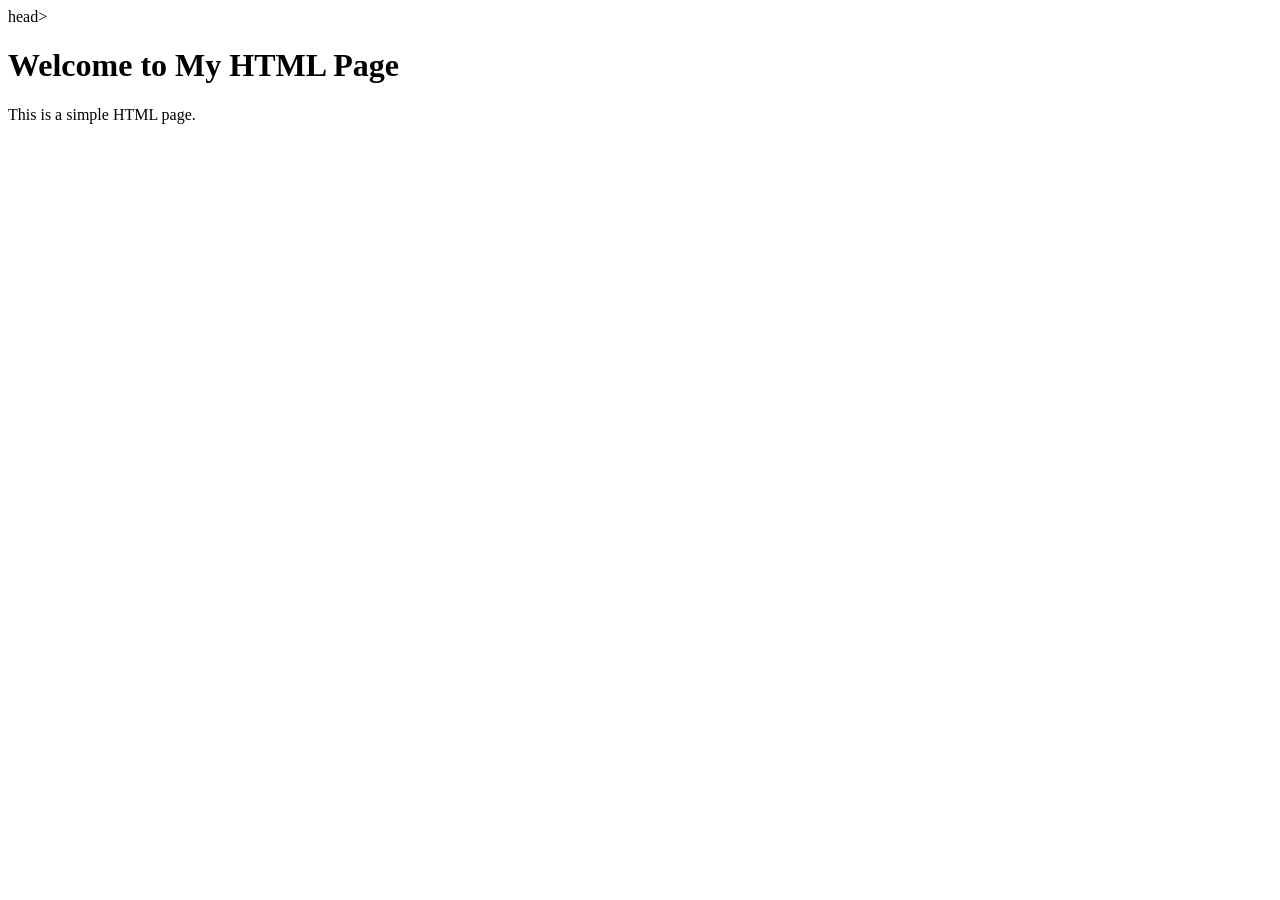
<file: My HTML Page.html>
<!-- saved from url=(0046)file:///C:/Users/cfren/New%20folder/index.html -->
<html><head><meta http-equiv="Content-Type" content="text/html; charset=windows-1252">
    <title>My HTML Page</title>
 </head><body>head&gt;

    <h1>Welcome to My HTML Page</h1>
    <p>This is a simple HTML page.</p>


</body></html>
</file>
